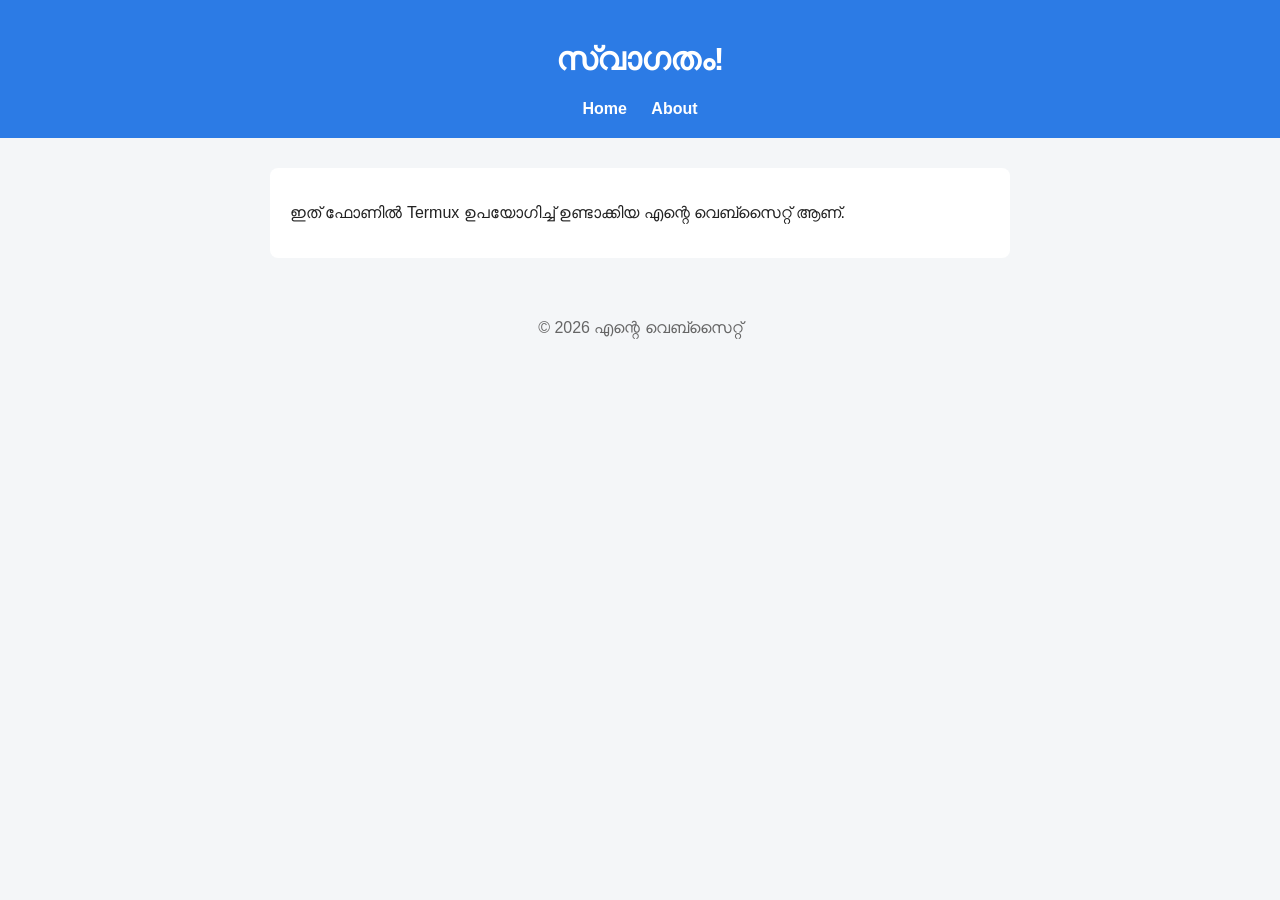
<file: index.html>
<!DOCTYPE html>
<html lang="ml">
<head>
  <meta charset="UTF-8">
  <meta name="viewport" content="width=device-width, initial-scale=1.0">
  <title>എന്റെ വെബ്സൈറ്റ്</title>
  <link rel="stylesheet" href="style.css">
</head>
<body>
  <header>
    <h1>സ്വാഗതം!</h1>
    <nav>
      <a href="index.html">Home</a>
      <a href="about.html">About</a>
    </nav>
  </header>

  <main>
    <p>ഇത് ഫോണിൽ Termux ഉപയോഗിച്ച് ഉണ്ടാക്കിയ എന്റെ വെബ്സൈറ്റ് ആണ്.</p>
  </main>

  <footer>
    <p>&copy; 2026 എന്റെ വെബ്സൈറ്റ്</p>
  </footer>
</body>
</html>
</file>
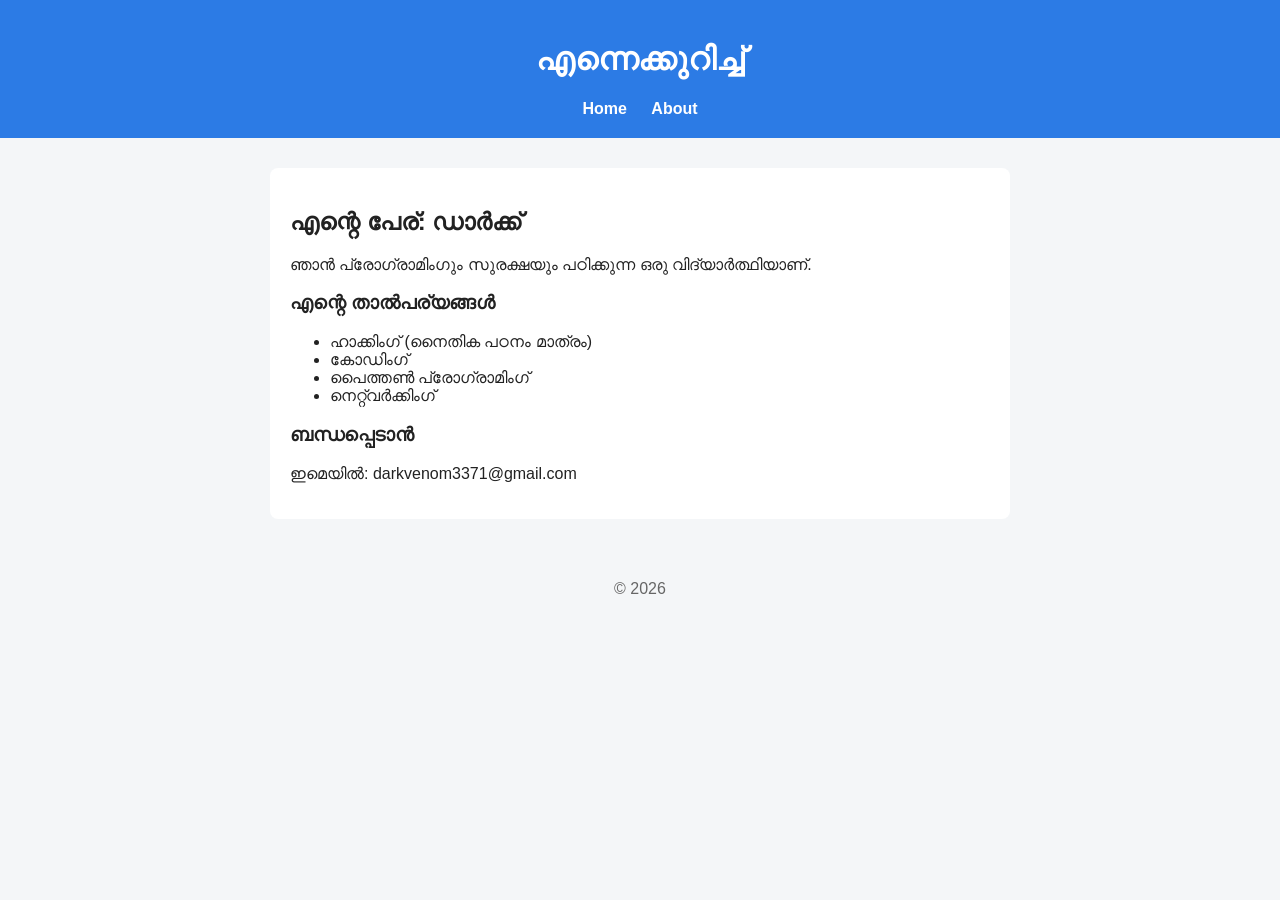
<file: about.html>
<!DOCTYPE html>
<html lang="ml">
<head>
  <meta charset="UTF-8">
  <meta name="viewport" content="width=device-width, initial-scale=1.0">
  <title>About</title>
  <link rel="stylesheet" href="style.css">
</head>
<body>
  <header>
    <h1>എന്നെക്കുറിച്ച്</h1>
    <nav>
      <a href="index.html">Home</a>
      <a href="about.html">About</a>
    </nav>
  </header>

  <main>
    <h2>എന്റെ പേര്: ഡാർക്ക്</h2>
    <p>ഞാൻ പ്രോഗ്രാമിംഗും സുരക്ഷയും പഠിക്കുന്ന ഒരു വിദ്യാർത്ഥിയാണ്.</p>

    <h3>എന്റെ താൽപര്യങ്ങൾ</h3>
    <ul>
      <li>ഹാക്കിംഗ് (നൈതിക പഠനം മാത്രം)</li>
      <li>കോഡിംഗ്</li>
      <li>പൈത്തൺ പ്രോഗ്രാമിംഗ്</li>
      <li>നെറ്റ്‌വർക്കിംഗ്</li>
    </ul>

    <h3>ബന്ധപ്പെടാൻ</h3>
    <p>ഇമെയിൽ: darkvenom3371@gmail.com</p>
  </main>

  <footer>
    <p>&copy; 2026</p>
  </footer>
</body>
</html>
</file>
<file: style.css>
body {
  font-family: Arial, sans-serif;
  margin: 0;
  background: #f4f6f8;
  color: #222;
}

header {
  background: #2c7be5;
  color: white;
  padding: 20px;
  text-align: center;
}

nav a {
  color: white;
  margin: 0 10px;
  text-decoration: none;
  font-weight: bold;
}

main {
  max-width: 700px;
  margin: 30px auto;
  padding: 20px;
  background: white;
  border-radius: 8px;
}

footer {
  text-align: center;
  padding: 15px;
  color: #666;
}
</file>
